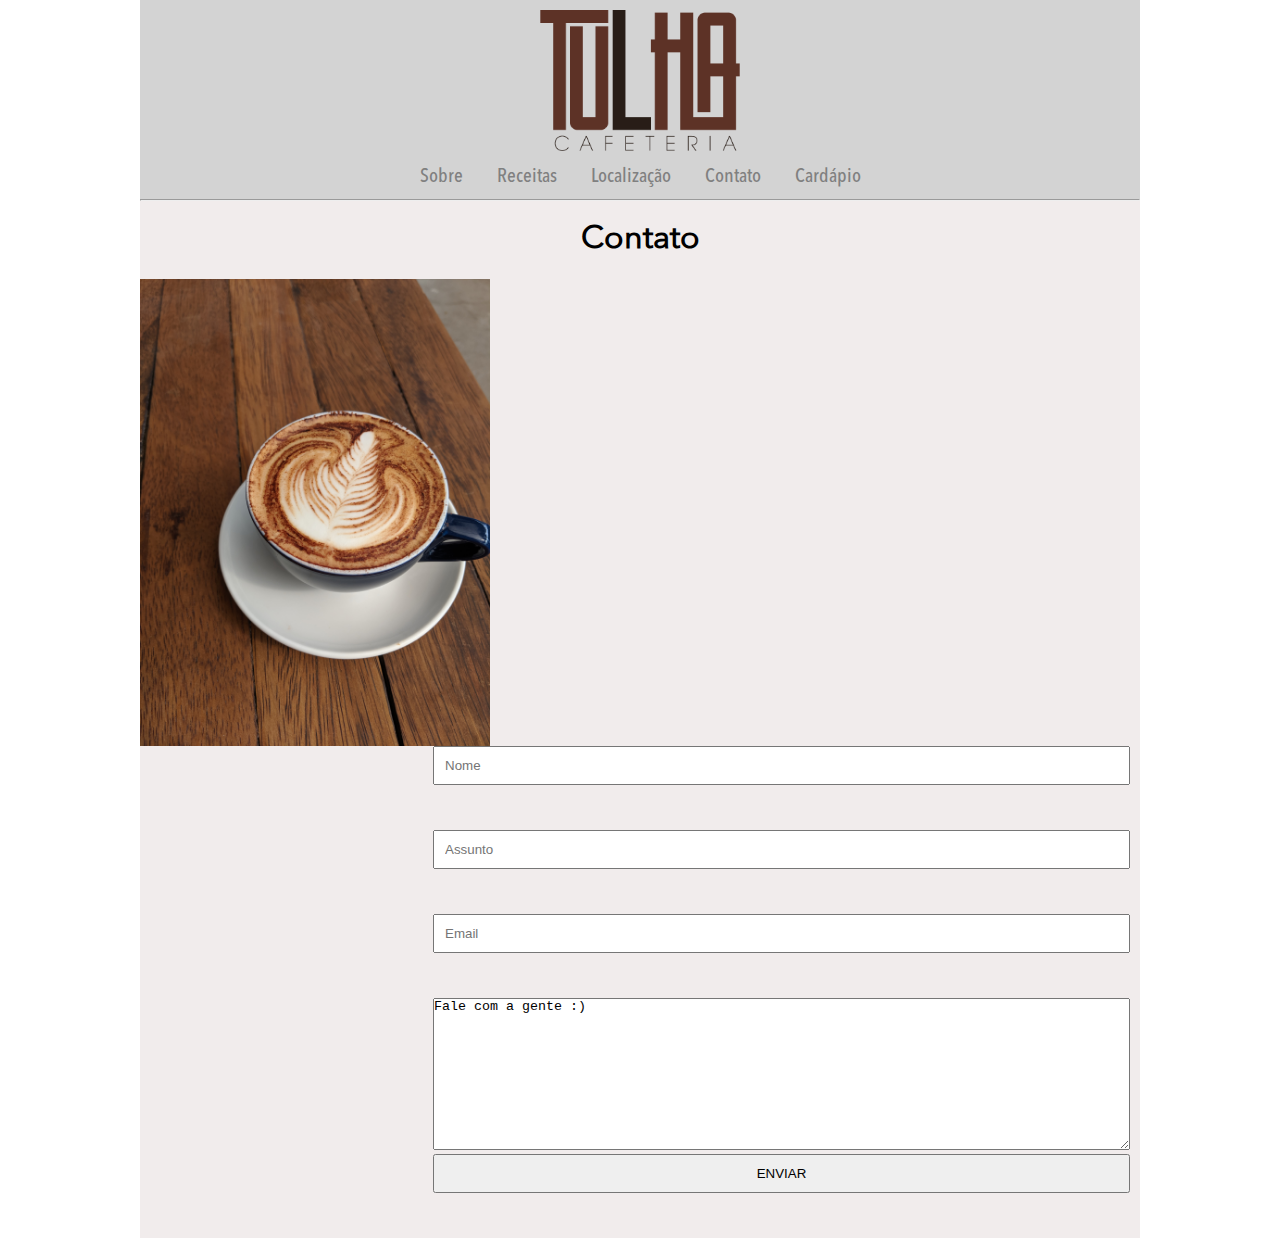
<file: contato.html>
<!DOCTYPE html>
<html lang="pt">
<head>
    <meta charset="UTF-8">
    <meta http-equiv="X-UA-Compatible" content="IE=edge">
    <meta name="viewport" content="width=device-width, initial-scale=1.0">
    <link rel="stylesheet" href="./style.css">
    <title>Contato</title>
</head>
<body>
    <header>
        <div>
            <img class="logo" src="./assets/LOGO COR.png" alt="logo tulha">
        </div>
        <nav>
            <ul class="navegacao">
                <a href="index.html">Sobre</a>
                <a href="receitas.html">Receitas</a>
                <a href="localizacao.html">Localização</a>
                <a href="contato.html">Contato</a>
                <a href="https://acuolina.com/pt/tulha-cafeteria">Cardápio</a>
            </ul>
        </nav>        
    </header>
    <hr>
    <div class="fundo">
    <h1>Contato</h1>
    <img class="cappu" src="./assets/cappu.jpg" alt="">
        <div class="formcontainer">
        <form action="https://formsubmit.co/contato@tulhacafe.com.br" method="POST">
            <div class="data">
            <input type="text" name="name" placeholder="Nome" required> <br>
            <input type="subject" name="subject" placeholder="Assunto" required> <br>
            <input type="email" name="email" placeholder="Email" required> <br>          
            <textarea class="textbox" name="TEXT" id="" cols="85" rows="10" required>Fale com a gente :)</textarea> <br>
            <input type="hidden" name="_next" value="https://instagram.com/tulhacafeteria">
            <input type="submit" value="ENVIAR" class="button">
            </div>
        </form>
        </div>
    </div>
    
</body>
</html>
</file>
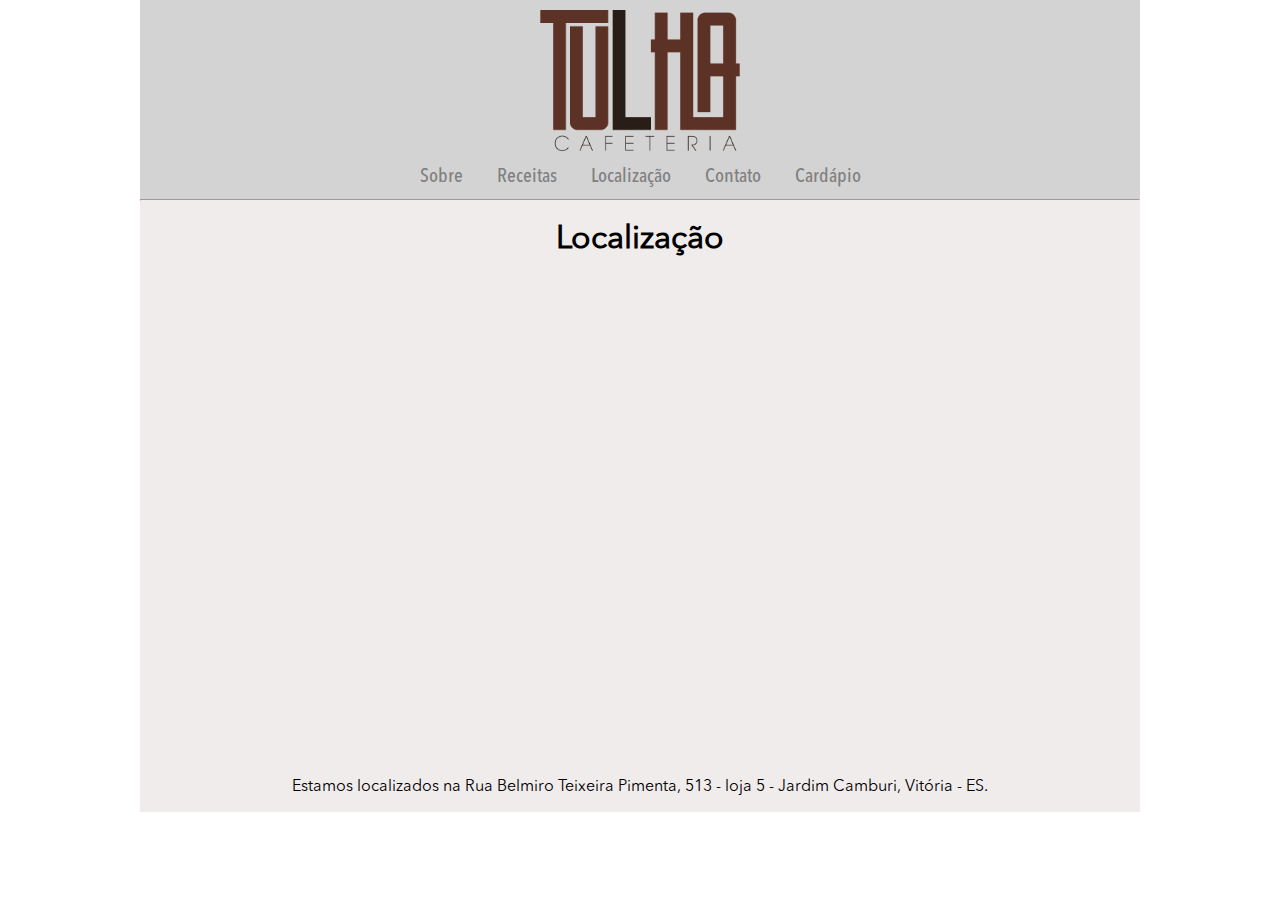
<file: localizacao.html>
<!DOCTYPE html>
<html lang="pt">
<head>
    <meta charset="UTF-8">
    <meta http-equiv="X-UA-Compatible" content="IE=edge">
    <meta name="viewport" content="width=device-width, initial-scale=1.0">
    <link rel="stylesheet" href="./style.css">
    <title>localização</title>
</head>
<body>
    <header>
        <div>
            <img class="logo" src="./assets/LOGO COR.png" alt="logo tulha">
        </div>
        <nav>
            <ul class="navegacao">
                <a href="index.html">Sobre</a>
                <a href="receitas.html">Receitas</a>
                <a href="localizacao.html">Localização</a>
                <a href="contato.html">Contato</a>
                <a href="https://acuolina.com/pt/tulha-cafeteria">Cardápio</a>
            </ul>
        </nav>        
    </header>
    <hr>
    <div class="fundo">
    <h1>Localização</h1>
    <iframe class="mapa" src="https://www.google.com/maps/embed?pb=!1m18!1m12!1m3!1d1871.5411811273498!2d-40.268391167956274!3d-20.2554186761895!2m3!1f0!2f0!3f0!3m2!1i1024!2i768!4f13.1!3m3!1m2!1s0xb81854aefd283f%3A0x1e2fbe372d80ef72!2sTulha%20Cafeteria!5e0!3m2!1spt-BR!2sbr!4v1622402424423!5m2!1spt-BR!2sbr" width="600" height="450" style="border:0;" allowfullscreen="" loading="lazy"></iframe>
    <p class="address">
        Estamos localizados na Rua Belmiro Teixeira Pimenta, 513 - loja 5 - Jardim Camburi, Vitória - ES.
</div>
</body>
</html>
</file>
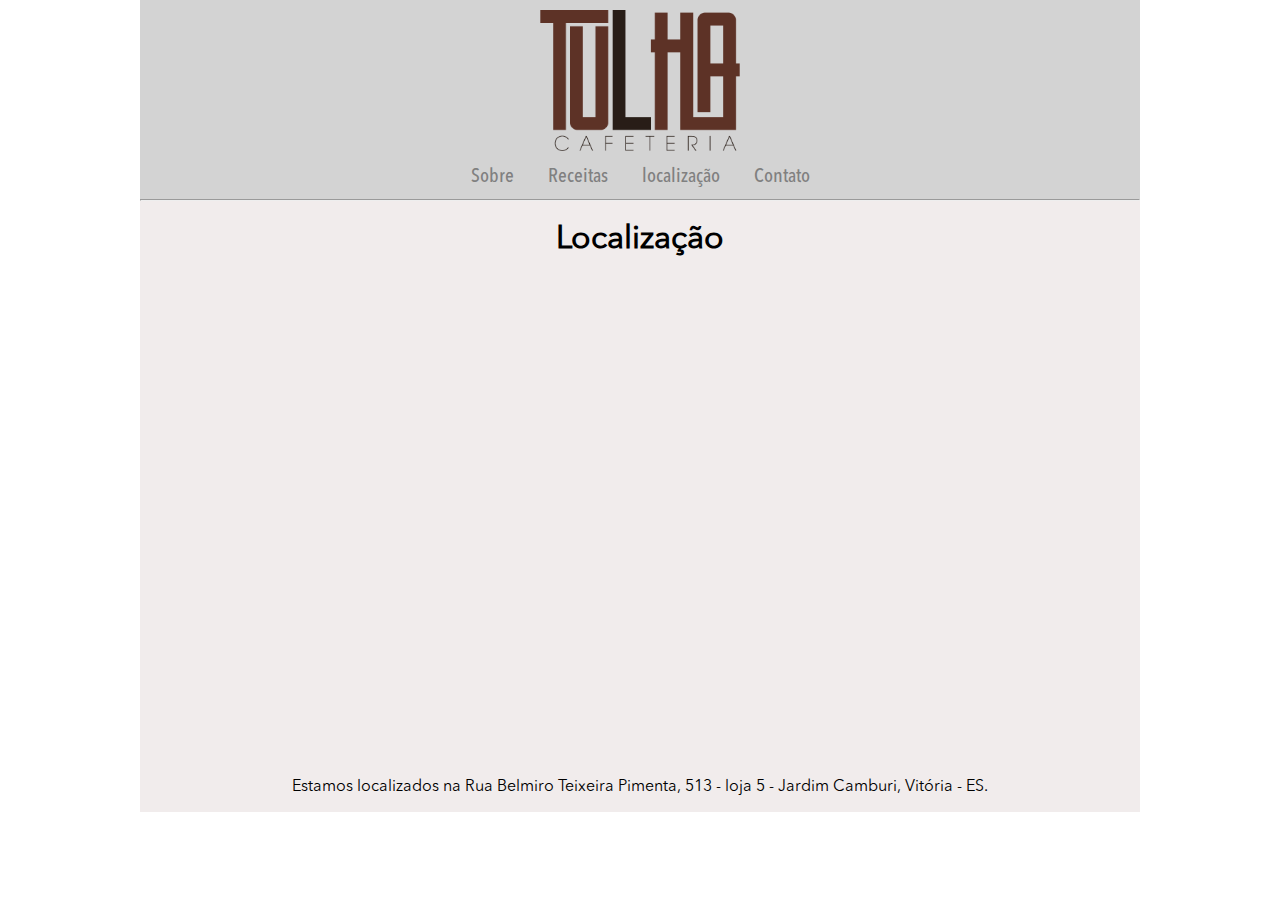
<file: tulha/localizacao.html>
<!DOCTYPE html>
<html lang="pt">
<head>
    <meta charset="UTF-8">
    <meta http-equiv="X-UA-Compatible" content="IE=edge">
    <meta name="viewport" content="width=device-width, initial-scale=1.0">
    <link rel="stylesheet" href="./style.css">
    <title>localização</title>
</head>
<body>
    <header>
        <div>
            <img class="logo" src="./assets/LOGO COR.png" alt="logo tulha">
        </div>
        <nav>
            <ul class="navegacao">
                <a href="index.html">Sobre</a>
                <a href="receitas.html">Receitas</a>
                <a href="localizacao.html">localização</a>
                <a href="contato.html">Contato</a>
            </ul>
        </nav>        
    </header>
    <hr>
    <div class="fundo">
    <h1>Localização</h1>
    <iframe class="mapa" src="https://www.google.com/maps/embed?pb=!1m18!1m12!1m3!1d1871.5411811273498!2d-40.268391167956274!3d-20.2554186761895!2m3!1f0!2f0!3f0!3m2!1i1024!2i768!4f13.1!3m3!1m2!1s0xb81854aefd283f%3A0x1e2fbe372d80ef72!2sTulha%20Cafeteria!5e0!3m2!1spt-BR!2sbr!4v1622402424423!5m2!1spt-BR!2sbr" width="600" height="450" style="border:0;" allowfullscreen="" loading="lazy"></iframe>
    <p class="address">
        Estamos localizados na Rua Belmiro Teixeira Pimenta, 513 - loja 5 - Jardim Camburi, Vitória - ES.
</div>
</body>
</html>
</file>
<file: style.css>
*{
    margin: auto;
    padding: 0;
}
@font-face {
    font-family: titulo;
    src:url(./font/AvenirNextLTPro-Bold.otf)
}
@font-face {
    font-family: menu;
    src: url(./font/AvenirNextLTPro-MediumCn.otf)
}
@font-face {
    font-family: texto;
    src: url(./font/AvenirNextLTPro-Regular.otf);
}
body{
    max-width: 1000px;
    text-align: center;
    
}
header{
    background-color: lightgray;
    margin: auto;
    
    
}
.fundo{
    background-color: rgba(230, 220, 220, 0.548);
    display: inline-block;
    width: 1000px;
    
} 

/** Index.html **/
.logo{
    width: 200px;
    float: center;
    padding: 10px;
}

a{
font-size: 15pt;
font-family: menu;
text-decoration: none;
float: center;
padding: 15px;
color: grey;
}
ul{
    padding-bottom: 10px;
}
.sobre{
    background-color: rgb(77,88,96);
    padding: 20px;
}
h1{
    font-family: texto;
    padding: 20px;
}
.frente1{
    width: 300px;
    float: left;
    padding: 15px;
   
}    
.sobre2{
    font-family: texto;
    text-align: justify;
    padding: 15px;
    margin-right: 150px;
    margin-left: 350px;
    
}
footer{
    font-size: 12px;
    margin-top: 150px;
    padding: 15px;    
}
.joao{
    float: left;
    
}
.social{
    float: right;
    
}
/** Receitas.html **/

.linkreceita{
    width: 300px;
}

/** localizaçao.html**/

.mapa{
    padding: 15px
}
.address{
    font-family: texto;
    padding: 15px;
}
/** contato **/

.cappu{
    width: 350px;
    float: left;
}
.formcontainer{
    padding: 10px;
    
}   
.data{
    float: right;
    
}
input{
    width: 100%;
    box-sizing: border-box;
    padding: 10px;
    margin-bottom: 45px;
   
}

/** pasta receitas **/

.equipamentos{
    float: left;
    text-align: justify;
    font-family: texto;
    margin-top: 50px;
    padding-left: 50px;
}
.receita{
    font-family: texto;
    margin-top: 50px;
    margin-left: 500px;
    border: 30px;
    text-align: justify;
    padding-right: 50px;
    padding-bottom: 20px;
}
li{
    padding: 5px;
}
.fundoreceitas{
    background-color: rgb(77, 88, 96);
}
</file>
<file: tulha/style.css>
*{
    margin: auto;
    padding: 0;
}
@font-face {
    font-family: titulo;
    src:url(./font/AvenirNextLTPro-Bold.otf)
}
@font-face {
    font-family: menu;
    src: url(./font/AvenirNextLTPro-MediumCn.otf)
}
@font-face {
    font-family: texto;
    src: url(./font/AvenirNextLTPro-Regular.otf);
}
body{
    max-width: 1000px;
    text-align: center;
    
}
header{
    background-color: lightgray;
    margin: auto;
    
    
}
.fundo{
    background-color: rgba(230, 220, 220, 0.548);
    display: inline-block;
    width: 1000px;
    
} 

/** Index.html **/
.logo{
    width: 200px;
    float: center;
    padding: 10px;
}

a{
font-size: 15pt;
font-family: menu;
text-decoration: none;
float: center;
padding: 15px;
color: grey;
}
ul{
    padding-bottom: 10px;
}
.sobre{
    background-color: rgb(77,88,96);
    padding: 20px;
}
h1{
    font-family: texto;
    padding: 20px;
}
.frente1{
    width: 300px;
    float: left;
    padding: 15px;
   
}    
.sobre2{
    font-family: texto;
    text-align: justify;
    padding: 15px;
    margin-right: 150px;
    margin-left: 350px;
    
}
footer{
    font-size: 12px;
    margin-top: 150px;
    padding: 15px;    
}
.joao{
    float: left;
    
}
.social{
    float: right;
    
}
/** Receitas.html **/

.linkreceita{
    width: 300px;
}

/** localizaçao.html**/

.mapa{
    padding: 15px
}
.address{
    font-family: texto;
    padding: 15px;
}
/** contato **/

.cappu{
    width: 350px;
    float: left;
}
.formcontainer{
    padding: 10px;
    
}   
.data{
    float: right;
    
}
input{
    width: 100%;
    box-sizing: border-box;
    padding: 10px;
    margin-bottom: 45px;
   
}

/** pasta receitas **/

.equipamentos{
    float: left;
    text-align: justify;
    font-family: texto;
    margin-top: 50px;
    padding-left: 50px;
}
.receita{
    font-family: texto;
    margin-top: 50px;
    margin-left: 500px;
    border: 30px;
    text-align: justify;
    padding-right: 50px;
    padding-bottom: 20px;
}
li{
    padding: 5px;
}
.fundoreceitas{
    background-color: rgb(77, 88, 96);
}
</file>
